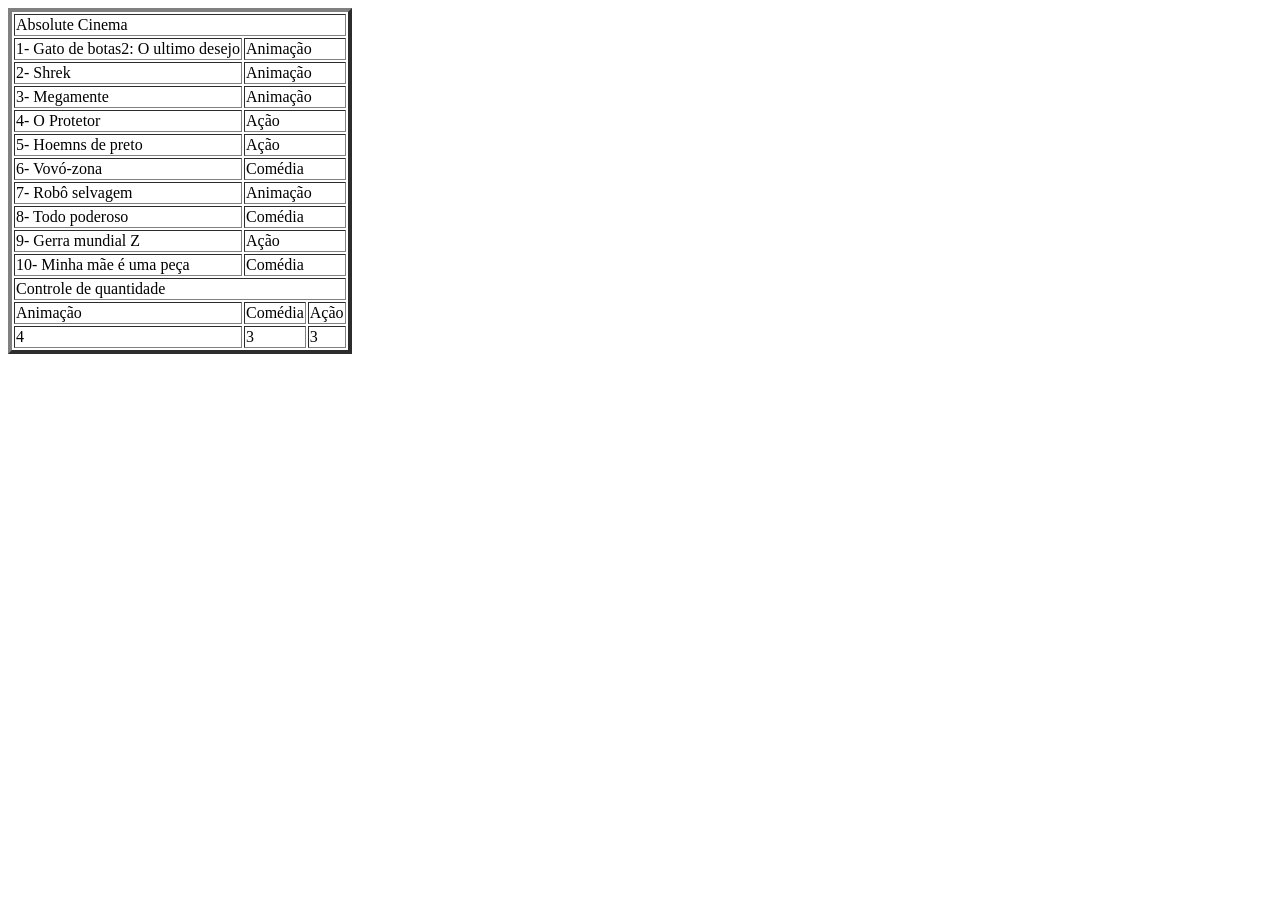
<file: Untitled-1.html>
<html 2.5>   
<table border="4"> 
<tr> 
    <td colspan="3">Absolute Cinema</td>
</tr>

<tr> 
    <td> 1- Gato de botas2: O ultimo desejo </td>
    <td colspan="3"> Animação </td>
</tr>
<tr> 
    <td> 2- Shrek </td>
    <td colspan="3"> Animação </td>
</tr>
<tr>
    <td> 3- Megamente </td>
    <td colspan="3"> Animação </td>
</tr>
<tr> 
    <td> 4- O Protetor </td>
    <td colspan="3"> Ação </td>
</tr>
<tr> 
    <td> 5- Hoemns de preto</td>
    <td colspan="3"> Ação </td>
</tr>
<tr> 
    <td> 6- Vovó-zona </td>
    <td colspan="3"> Comédia </td>
</tr>
<tr> 
    <td> 7- Robô selvagem </td>
    <td colspan="3"> Animação </td>
</tr>
<tr> 
    <td> 8- Todo poderoso </td>
    <td colspan="3"> Comédia </td>
</tr>
<tr> 
    <td> 9- Gerra mundial Z </td>
    <td colspan="3"> Ação </td>
</tr>
<tr> 
    <td> 10- Minha mãe é uma peça</td>
    <td colspan="3"> Comédia </td>
</tr>
<tr>
    <td colspan="3"> Controle de quantidade </td>
</tr>
<tr>
    <td colspan="1"> Animação </td>  <td> Comédia </td> <td> Ação </td>
</tr>
<tr>
    <td colspan="1"> 4 </td> <td> 3 </td> <td> 3 </td>
</tr>
</table>

</html>
</file>
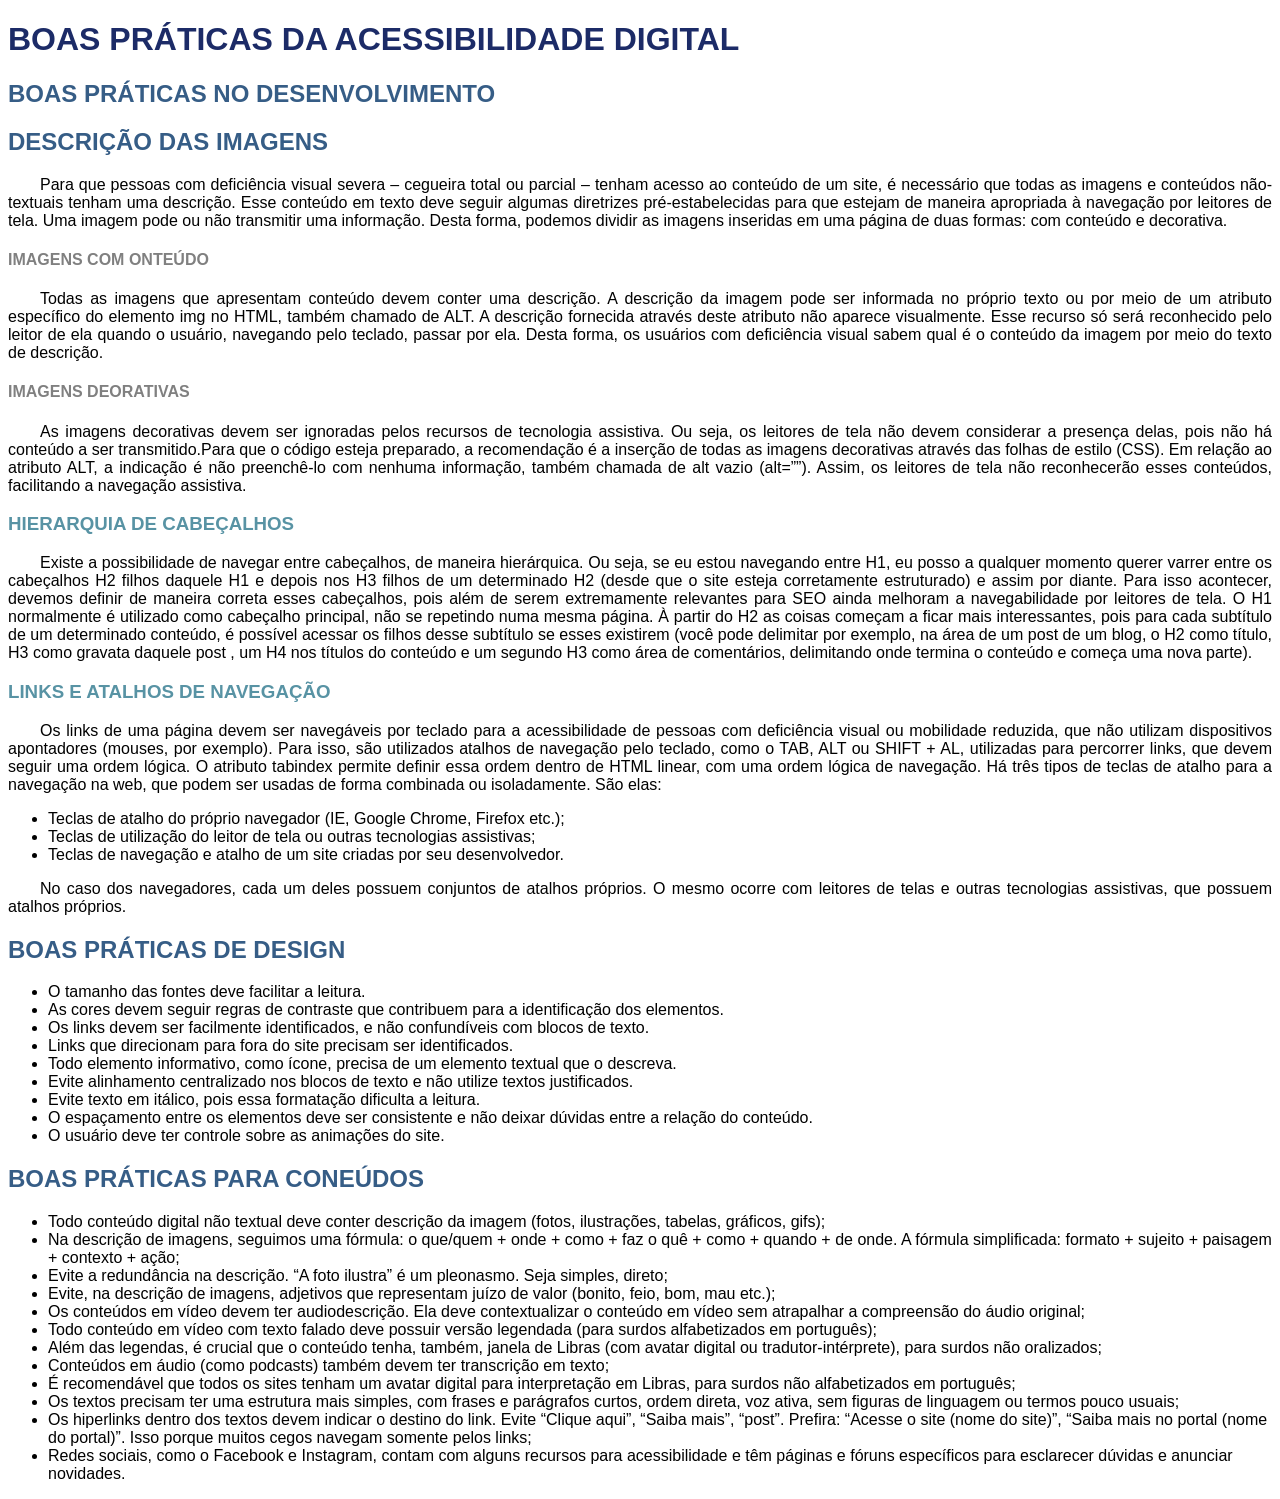
<file: EX02-Titulos e parágrafos/Texto estilizado.html>
<!DOCTYPE html>

<html lang="pt-br">
    <head>
        <meta charset="utf-8">
        <title> Hierarquia de títulos!!!</title>
        
            <style>
                *{
                    font-family: 'Segoe Ui', 'Segoe UI', Tahoma, Geneva, Verdana, sans-serif
                }
                h1{
                    color: #1C2B67;
                }
                h2{
                    color: #365D86;
                }
                h3{
                    color: #5893A4;
                }
                h4{
                    color: #808080;
                }
                p{
                    text-align: justify;
                    text-indent: 2em;
                }
            </style>
    </head>

        <body>
            <h1>BOAS PRÁTICAS DA ACESSIBILIDADE DIGITAL</h1>

            <h2>BOAS PRÁTICAS NO DESENVOLVIMENTO</h2>

            <h2>DESCRIÇÃO DAS IMAGENS</h2>

            <p>Para que pessoas com deficiência visual severa – cegueira total ou parcial – tenham acesso ao conteúdo de um site, é necessário que todas as imagens e conteúdos não-textuais tenham uma descrição. Esse conteúdo em texto deve seguir algumas diretrizes pré-estabelecidas para que estejam de maneira apropriada à navegação por leitores de tela. Uma imagem pode ou não transmitir uma informação. Desta forma, podemos dividir as imagens inseridas em uma página de duas formas: com conteúdo e decorativa.
            </p>

            <h4> IMAGENS COM ONTEÚDO </h4>

            <p>Todas as imagens que apresentam conteúdo devem conter uma descrição. A descrição da imagem pode ser informada no próprio texto ou por meio de um atributo específico do elemento img no HTML, também chamado de ALT. A descrição fornecida através deste atributo não aparece visualmente. Esse recurso só será reconhecido pelo leitor de ela quando o usuário, navegando pelo teclado, passar por ela. Desta forma, os usuários com deficiência visual sabem qual é o conteúdo da imagem por meio do texto de descrição.
            </p>

            <h4> IMAGENS DEORATIVAS </h4>

            <p>As imagens decorativas devem ser ignoradas pelos recursos de tecnologia assistiva. Ou seja, os leitores de tela não devem considerar a presença delas, pois não há conteúdo a ser transmitido.Para que o código esteja preparado, a recomendação é a inserção de todas as imagens decorativas através das folhas de estilo (CSS). Em relação ao atributo ALT, a indicação é não preenchê-lo com nenhuma informação, também chamada de alt vazio (alt=””). Assim, os leitores de tela não reconhecerão esses conteúdos, facilitando a navegação assistiva.
            </p>

            <h3>HIERARQUIA DE CABEÇALHOS </h3>

            <p>Existe a possibilidade de navegar entre cabeçalhos, de maneira hierárquica. Ou seja, se eu estou navegando entre H1, eu posso a qualquer momento querer varrer entre os cabeçalhos H2 filhos daquele H1 e depois nos H3 filhos de um determinado H2 (desde que o site esteja corretamente estruturado) e assim por diante. Para isso acontecer, devemos definir de maneira correta esses cabeçalhos, pois além de serem extremamente relevantes para SEO ainda melhoram a navegabilidade por leitores de tela. O H1 normalmente é utilizado como cabeçalho principal, não se repetindo numa mesma página. À partir do H2 as coisas começam a ficar mais interessantes, pois para cada subtítulo de um determinado conteúdo, é possível acessar os filhos desse subtítulo se esses existirem (você pode delimitar por exemplo, na área de um post de um blog, o H2 como título, H3 como gravata daquele post , um H4 nos títulos do conteúdo e um segundo H3 como área de comentários, delimitando onde termina o conteúdo e começa uma nova parte).
            </p>

            <h3> LINKS E ATALHOS DE NAVEGAÇÃO </h3>

            <p>Os links de uma página devem ser navegáveis por teclado para a acessibilidade de pessoas com deficiência visual ou mobilidade reduzida, que não utilizam dispositivos apontadores (mouses, por exemplo). Para isso, são utilizados atalhos de navegação pelo teclado, como o TAB, ALT ou SHIFT + AL, utilizadas para percorrer links, que devem seguir uma ordem lógica. O atributo tabindex permite definir essa ordem dentro de HTML linear, com uma ordem lógica de navegação. Há três tipos de teclas de atalho para a navegação na web, que podem ser usadas de forma combinada ou isoladamente. São elas:
            </p>

            <ul>
                <li>Teclas de atalho do próprio navegador (IE, Google Chrome, Firefox etc.);
                </li>
                <li>Teclas de utilização do leitor de tela ou outras tecnologias assistivas;
                </li>
                <li>Teclas de navegação e atalho de um site criadas por seu desenvolvedor.
                </li>
            </ul>

            <p>No caso dos navegadores, cada um deles possuem conjuntos de atalhos próprios. O mesmo ocorre com leitores de telas e outras tecnologias assistivas, que possuem atalhos próprios.
            </p>
            <h2>BOAS PRÁTICAS DE DESIGN</h2>

            <ul>
                <li>O tamanho das fontes deve facilitar a leitura.</li>
                <li>As cores devem seguir regras de contraste que contribuem para a identificação dos elementos.</li>
                <li>Os links devem ser facilmente identificados, e não confundíveis com blocos de texto.</li>
                <li>Links que direcionam para fora do site precisam ser identificados.</li>
                <li>Todo elemento informativo, como ícone, precisa de um elemento textual que o descreva.</li>
                <li>Evite alinhamento centralizado nos blocos de texto e não utilize textos justificados.</li>
                <li>Evite texto em itálico, pois essa formatação dificulta a leitura.</li>
                <li>O espaçamento entre os elementos deve ser consistente e não deixar dúvidas entre a relação do conteúdo.</li>
                <li>O usuário deve ter controle sobre as animações do site.</li>
            </ul>

            <h2> BOAS PRÁTICAS PARA CONEÚDOS </h2>

            <ul>
                <li>Todo conteúdo digital não textual deve conter descrição da imagem (fotos, ilustrações, tabelas, gráficos, gifs);</li>
                <li>Na descrição de imagens, seguimos uma fórmula: o que/quem + onde + como + faz o quê + como + quando + de onde. A fórmula simplificada: formato + sujeito + paisagem + contexto + ação;</li>
                <li>Evite a redundância na descrição. “A foto ilustra” é um pleonasmo. Seja simples, direto;</li>
                <li>Evite, na descrição de imagens, adjetivos que representam juízo de valor (bonito, feio, bom, mau etc.);</li>
                <li>Os conteúdos em vídeo devem ter audiodescrição. Ela deve contextualizar o conteúdo em vídeo sem atrapalhar a compreensão do áudio original;</li>
                <li>Todo conteúdo em vídeo com texto falado deve possuir versão legendada (para surdos alfabetizados em português);</li>
                <li>Além das legendas, é crucial que o conteúdo tenha, também, janela de Libras (com avatar digital ou tradutor-intérprete), para surdos não oralizados;</li>
                <li>Conteúdos em áudio (como podcasts) também devem ter transcrição em texto;</li>
                <li>É recomendável que todos os sites tenham um avatar digital para interpretação em Libras, para surdos não alfabetizados em português;</li>
                <li>Os textos precisam ter uma estrutura mais simples, com frases e parágrafos curtos, ordem direta, voz ativa, sem figuras de linguagem ou termos pouco usuais;</li>
                <li>Os hiperlinks dentro dos textos devem indicar o destino do link. Evite “Clique aqui”, “Saiba mais”, “post”. Prefira: “Acesse o site (nome do site)”, “Saiba mais no portal (nome do portal)”. Isso porque muitos cegos navegam somente pelos links;</li>
                <li>Redes sociais, como o Facebook e Instagram, contam com alguns recursos para acessibilidade e têm páginas e fóruns específicos para esclarecer dúvidas e anunciar novidades.</li>
            </ul>

        </body>
</html>
</file>
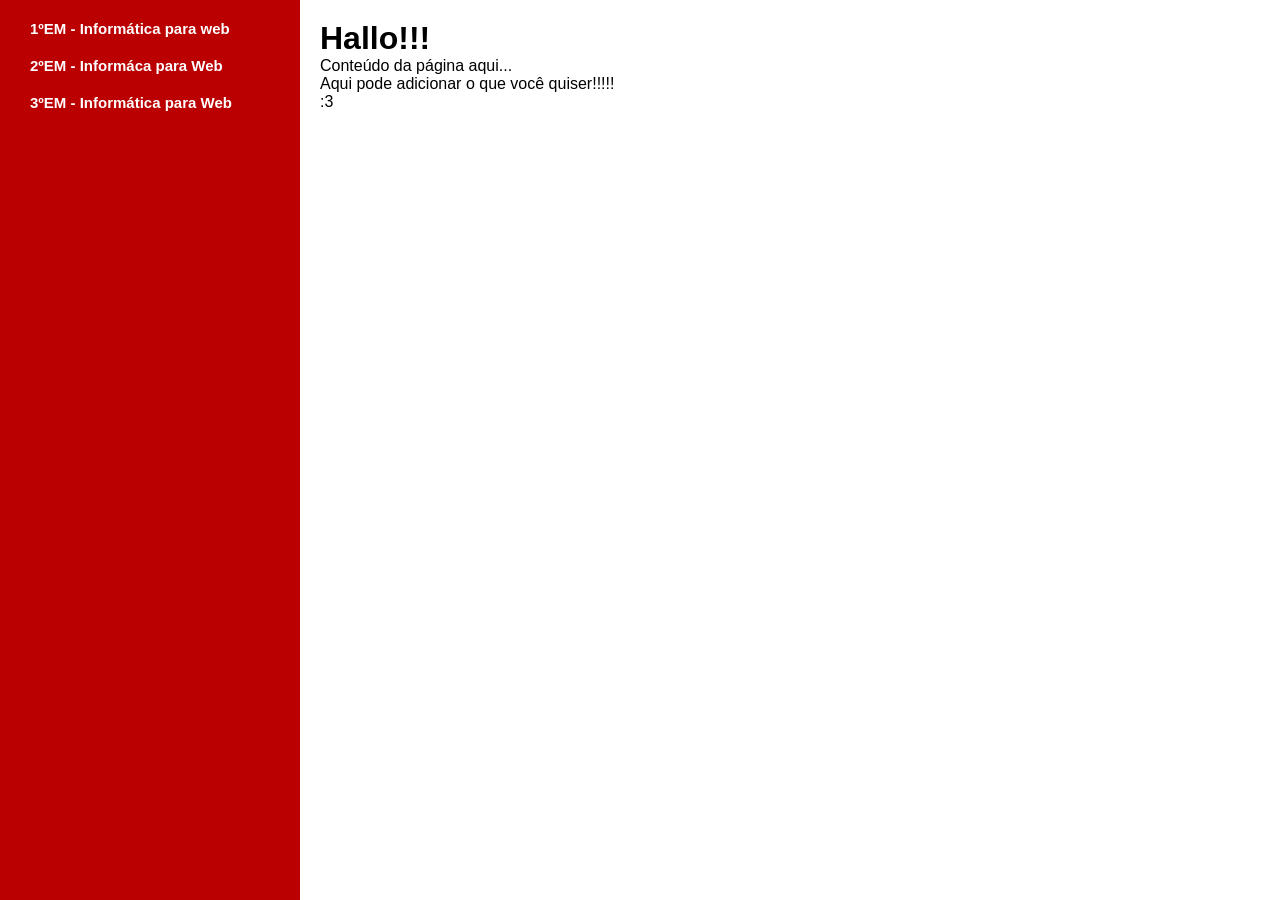
<file: EX04-Tarefas/Lista de matérias!!! (Esquerda).html>
<html>
    <head>
        <title> Lista de matérias!!!!!</title>

<style>
    *{
        margin: 0;
        padding: 0;
        box-sizing: Border-box;
    }

    body {
        font-family: 'Segoe UI', Tahoma, 'Segoe UI', Tahoma, Geneva, Verdana, sans-serif;
    }

    nav {
        background: #BA0000;
        padding: 10px;
        position: fixed;
        top: 0;
        left: 0;
            width: 300px;
            height: 100vh;
            overflow-y: auto; 
            z-index: 1000;
    }
    nav ul{
        list-style: none;
    }
    nav ul li{
        float: none;
        position: relative;
    }
    nav ul li a{
        display: block;

            padding: 10px 20px;

        font-size: 15px;
        text-decoration: none;
        color: white;
    }
    nav ul li a:hover {
        background-color: white;
        color: black;
    }
    nav ul li ul {
        background: #BA0000;
        display: none;

            position: static;
            padding-left: 20px;
    }

    nav ul li:hover ul {
        display: block;
    }
    nav ul li ul li{
        width: 300px;
        border-bottom: 1px solid white;
    }
    nav ul li ul li a{
        padding: 8px 20px;
    }
    nav ul li ul li a:hover{
        background-color: white;
        color: black;
    }
    .content {
        margin-left: 300px;
        padding: 20px;
    }
</style>
    </head>
    
    <body> 
        <nav>
            <ul>
                <li>
                    <a><strong>1ºEM - Informática para web</strong></a>
                    <ul>
                        <il> <a href=""> Língua Portuguesa </a></il>
                        <il> <a href=""> Inglês </a></il>
                        <il> <a href=""> Espanhol </a></il>
                        <li> <a href=""> Matemática </a></li>
                        <li> <a href=""> Educação Física </a></li>
                        <li> <a href=""> Arte </a></li>
                        <li> <a href=""> Filosofia </a></li>
                        <li> <a href=""> Sociologia </a></li>
                        <li> <a href=""> Arte Digital </a></li>
                        <li> <a href=""> Bamco de Dados </a></li>
                        <li> <a href=""> Fundamentos da Informática </a></li>
                        <li> <a href=""> Programação de Algorítmos </a></li>
                        <li> <a href=""> Gestão de cConteúdo WEB I </a></li>
                        <li> <a href=""> Interface Web I </a></li>
                    </ul>
                </li>

                <li>
                    <a><strong> 2ºEM - Informáca para Web</strong></a>
                    <ul>
                        <li> <a href=""> Língua Portuguesa </a></li>
                        <li> <a href=""> Inglês </a></li>
                        <li> <a href="">Matemática </a></li>
                        <li> <a href=""> Educação Física</a></li>
                        <li> <a href=""> História </a></li>
                        <li> <a href=""> Geografia </a></li>
                        <li> <a href=""> Física </a></li>
                        <li> <a href=""> Química </a></li>
                        <li> <a href=""> Biologica </a></li>
                        <li> <a href=""> Gestão de Conteúdo WEB II</a></li>
                        <li> <a href=""> Interface Web II</a></li>
                        <li> <a href=""> Usabilidade e Design de Interação </a></li>
                        <li> <a href=""> Desenvolvimento para Dispositivos Móveis I</a></li>
                        <li> <a href=""> Sistemas Web I</a></li>
                    </ul>
                </li>

                <li>
                    <a><strong>3ºEM - Informática para Web</strong></a>
                    <ul>
                        <li> <a href=""> Língua Portuguesa </a></li>
                        <li> <a href=""> Inglês </a></li>
                        <li> <a href=""> Matemática </a></li>
                        <li> <a href=""> História </a></li>
                        <li> <a href=""> Geografia </a></li>
                        <li> <a href=""> Física </a></li>
                        <li> <a herf=""> Química </a></li>
                        <li> <a href=""> Biologia </a></li>
                        <li> <a href=""> Desenvolvimento para Dispositivos Móveis II</a></li>
                        <li> <a href=""> Sistema Web II </a></li>
                        <li> <a href=""> Acessibilidade Digital </a></li>
                        <li> <a href=""> Segurança da Informação </a></li>
                        <li> <a href=""> Ética e Cidadania Organizacional </a></li>
                        <li> <a href=""> PDTCC </a></li>
                    </ul>
                </li>
            </ul>
            <div style="clear: both;"></div>
        </nav>

        <div class="content">
            <h1> Hallo!!!</h1>
            <p>Conteúdo da página aqui...</p>
            <p>Aqui pode adicionar o que você quiser!!!!!</p>
            <p>:3</p>
        </div>
    </body>
</html>
</file>
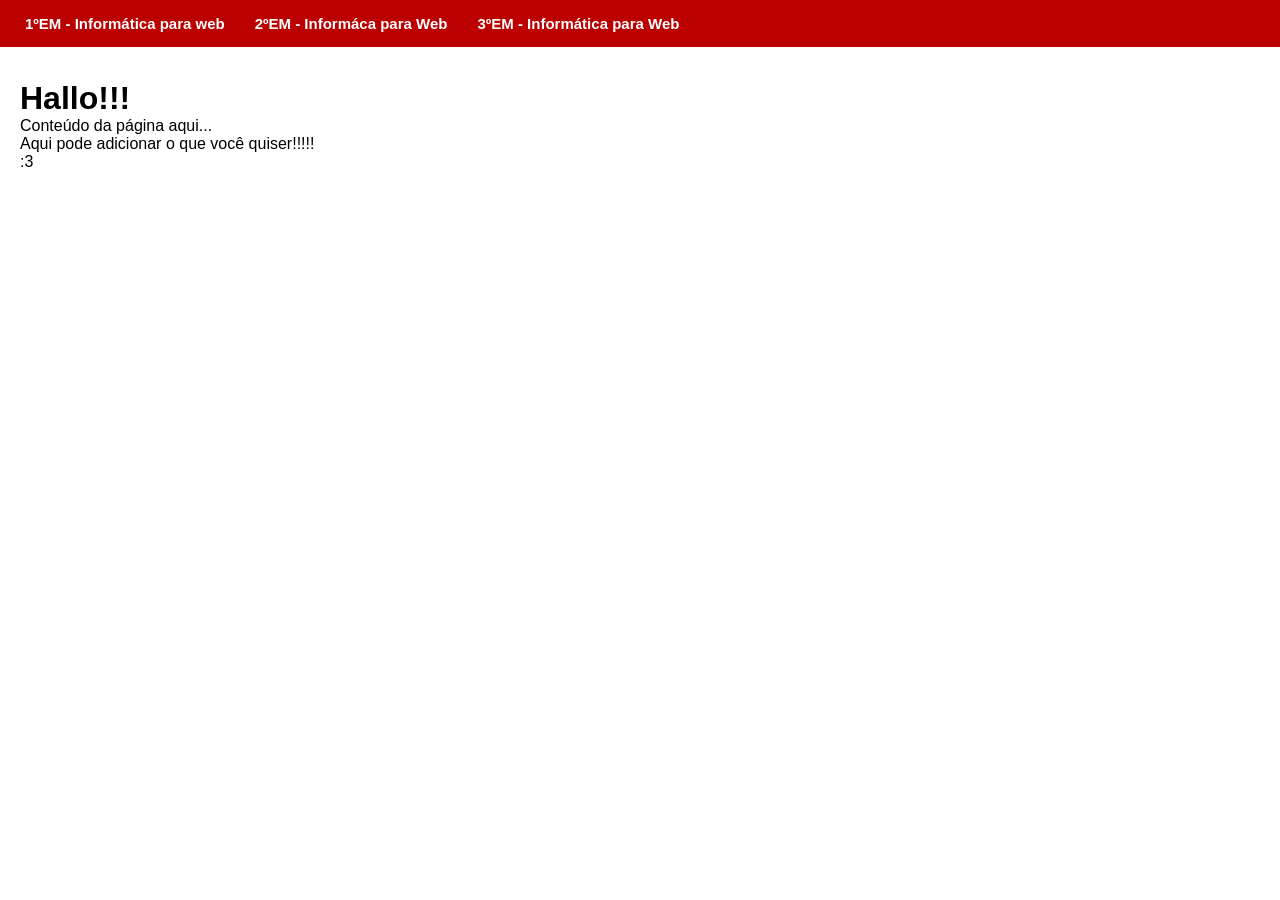
<file: EX04-Tarefas/Lista de matérias!!! (Superior).html>
<html>
    <head>
        <title> Lista de matérias!!!!!</title>

<style>
    *{
        margin: 0;
        padding: 0;
        box-sizing: Border-box;
    }

    body {
        font-family: 'Segoe UI', Tahoma, 'Segoe UI', Tahoma, Geneva, Verdana, sans-serif;
    }

    nav {
        background: #BA0000;
        padding: 10px;
        position: fixed;
        top: 0;
        left: 0;
        width: 100%;
        z-index: 1000;
    }
    nav ul{
        list-style: none;
    }
    nav ul li{
        float: left;
        position: relative;
    }
    nav ul li a{
        display: block;
        padding: 5px 15px;
        font-size: 15px;
        text-decoration: none;
        color: white;
    }
    nav ul li a:hover {
        background-color: white;
        color: black;
    }
    nav ul li ul {
        background: #BA0000;
        display: none;
        position: absolute;
        top: 30px;
        left: 0;
        z-index: 1000;
    }
    nav ul li ul li{
        width: 300px;
        border-bottom: 1px solid white;
    }
    nav ul li ul li a{
        padding: 10px;
    }
    nav ul li ul li a:hover{
        background-color: white;
        color: black;
    }
    .content {
        margin-top: 60px;
        padding: 20px;
    }
</style>
    </head>
    
    <body> 
        <nav>
            <ul>
                <li>
                    <a><strong>1ºEM - Informática para web</strong></a>
                    <ul>
                        <il> <a href=""> Língua Portuguesa </a></il>
                        <il> <a href=""> Inglês </a></il>
                        <il> <a href=""> Espanhol </a></il>
                        <li> <a href=""> Matemática </a></li>
                        <li> <a href=""> Educação Física </a></li>
                        <li> <a href=""> Arte </a></li>
                        <li> <a href=""> Filosofia </a></li>
                        <li> <a href=""> Sociologia </a></li>
                        <li> <a href=""> Arte Digital </a></li>
                        <li> <a href=""> Bamco de Dados </a></li>
                        <li> <a href=""> Fundamentos da Informática </a></li>
                        <li> <a href=""> Programação de Algorítmos </a></li>
                        <li> <a href=""> Gestão de cConteúdo WEB I </a></li>
                        <li> <a href=""> Interface Web I </a></li>
                    </ul>
                </li>

                <li>
                    <a><strong> 2ºEM - Informáca para Web</strong></a>
                    <ul>
                        <li> <a href=""> Língua Portuguesa </a></li>
                        <li> <a href=""> Inglês </a></li>
                        <li> <a href="">Matemática </a></li>
                        <li> <a href=""> Educação Física</a></li>
                        <li> <a href=""> História </a></li>
                        <li> <a href=""> Geografia </a></li>
                        <li> <a href=""> Física </a></li>
                        <li> <a href=""> Química </a></li>
                        <li> <a href=""> Biologica </a></li>
                        <li> <a href=""> Gestão de Conteúdo WEB II</a></li>
                        <li> <a href=""> Interface Web II</a></li>
                        <li> <a href=""> Usabilidade e Design de Interação </a></li>
                        <li> <a href=""> Desenvolvimento para Dispositivos Móveis I</a></li>
                        <li> <a href=""> Sistemas Web I</a></li>
                    </ul>
                </li>

                <li>
                    <a><strong>3ºEM - Informática para Web</strong></a>
                    <ul>
                        <li> <a href=""> Língua Portuguesa </a></li>
                        <li> <a href=""> Inglês </a></li>
                        <li> <a href=""> Matemática </a></li>
                        <li> <a href=""> História </a></li>
                        <li> <a href=""> Geografia </a></li>
                        <li> <a href=""> Física </a></li>
                        <li> <a herf=""> Química </a></li>
                        <li> <a href=""> Biologia </a></li>
                        <li> <a href=""> Desenvolvimento para Dispositivos Móveis II</a></li>
                        <li> <a href=""> Sistema Web II </a></li>
                        <li> <a href=""> Acessibilidade Digital </a></li>
                        <li> <a href=""> Segurança da Informação </a></li>
                        <li> <a href=""> Ética e Cidadania Organizacional </a></li>
                        <li> <a href=""> PDTCC </a></li>
                    </ul>
                </li>
            </ul>
            <div style="clear: both;"></div>
        </nav>

        <div class="content">
            <h1> Hallo!!!</h1>
            <p>Conteúdo da página aqui...</p>
            <p>Aqui pode adicionar o que você quiser!!!!!</p>
            <p>:3</p>
        </div>
    </body>
</html>
</file>
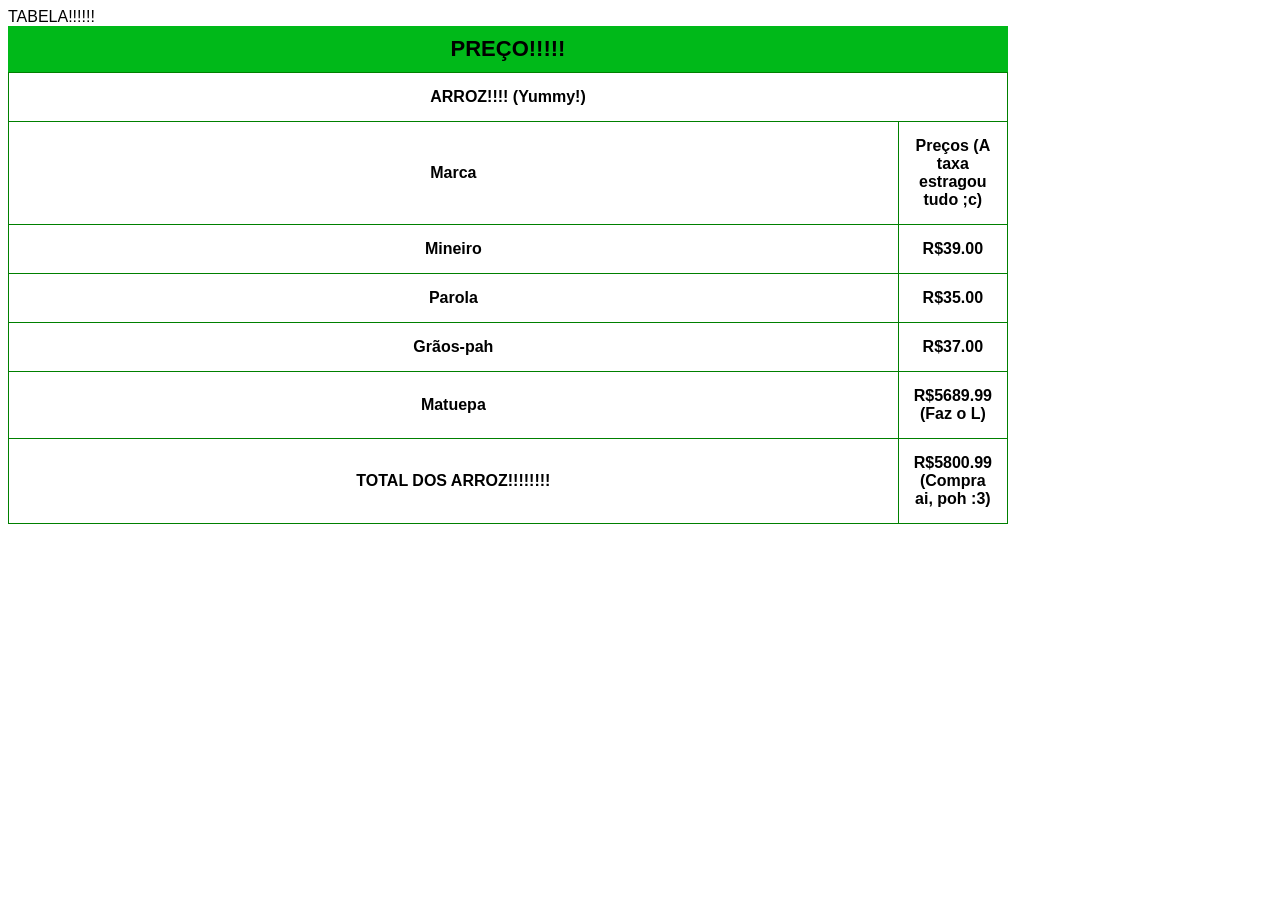
<file: EX04-Tarefas/Tabela 1 (incompleta).html>
<DOCTIPE html>
<html lang="pt-br">
<head>
    <meta charset="UTF-8">
    <title>Tabela de preço da lojinha do João!!!!</title>

    <style>
        body{
            font-family: Arial, Helvetica, sans-serif
        }
        table{
            width: 1000px;
            border-collapse: collapse
        }
        td, th{
            border: 1px solid green;
            padding: 15px; 
        }
        caption{
            font-size: 22px;
            font-weight: bold;
            padding: 10px;
            background-color: rgb(0, 185, 25);
        }
        thead, tfoot{
            background-color: White;
            color: rgb(0, 0, 0)
        }
        tbody > th:nth-child(odd) {
            background-color: rgb(0, 19, 128)
        }
        tbody > th:nth-child(even) {
            background-color: rgb(241, 5, 5);
        }
        td.num {
            text-align: right;
        }
    </style>
</head>

<body>
    <t1> TABELA!!!!!! </t1>
    <table>
        <caption>PREÇO!!!!!</caption>

        <thead>
            <tr>
                <th colspan="2">ARROZ!!!! (Yummy!)</th>
            </tr>

            <tr>
                <th>Marca</th>
                <th Style="width: 50px"> Preços (A taxa estragou tudo ;c)</th>
            </tr>

        </thead>

        <tbody>
            <tr>
                <th>Mineiro</th>
                <th class="num">R$39.00</th>
            </tr>

            <tr>
                <th> Parola </th>
                <th Class="num">R$35.00</th>
            </tr>

            <tr>
                <th> Grãos-pah </th>
                <th class="num">R$37.00</th>
            </tr>

            <tr>
                <th> Matuepa </th>
                <th class="num">R$5689.99 (Faz o L)</th>
            </tr>
        </tbody>
        <tfoot> 
            <tr>
                <th> TOTAL DOS ARROZ!!!!!!!!</th>
                <th class="num"> <Strong> R$5800.99 (Compra ai, poh :3)</Strong></th>
            </tr>
        </tfoot>
    </table>
</body>
</html>
</file>
